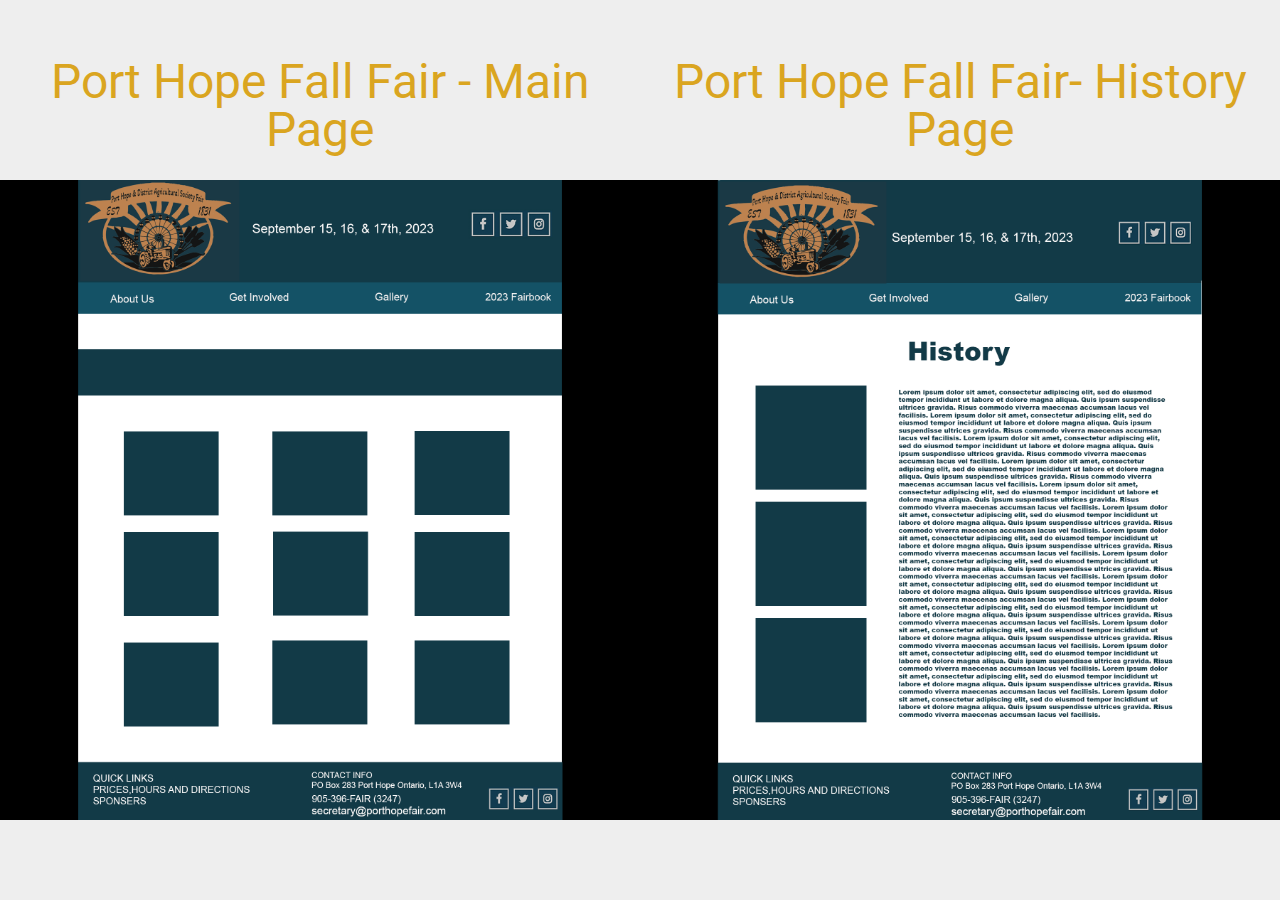
<file: phff /comps/index.html>
<!DOCTYPE html>
<html lang="en">

<head>
    <meta charset="UTF-8">
    <meta http-equiv="X-UA-Compatible" content="IE=edge">
    <meta name="viewport" content="width=device-width, initial-scale=1.0">
    <meta name="author" content="Linda Cheng">
    <meta name="description" content="Template">
    <link rel="preconnect" href="https://fonts.googleapis.com">
    <link rel="preconnect" href="https://fonts.gstatic.com" crossorigin>
    <link href="https://fonts.googleapis.com/css2?family=Roboto&display=swap" rel="stylesheet">
    <link rel="stylesheet" href="../css/reset.css">
    <link rel="stylesheet" href="../css/style.css">
    <title>Document</title>
</head>

<body>
    <main>
        <div class="item">
            <h1>Port Hope Fall Fair - Main Page</h1>
            <p><a href="./comp1.png"><img src="./Images/HomePage.png" alt="Main Page Comp"></a></p>
        </div>
        <div class="item">
            <h1>Port Hope Fall Fair- History Page</h1>
            <p><a href="./comp2.png"></a><img src="./Images/HistoryPage.png" alt="History Page Comp"></a></p>
        </div>
    </main>
</body>

</html>
</file>
<file: phff /css/style.css>
@charset "UTF-8";

html,
body * {
    box-sizing: border-box;

}

html {
    font-size: 16px;
}

body {
    margin: 0;
    padding: 0;
    font-family: 'Roboto', sans-serif;
    background-color: #EEE;
}


main {
    width: 80.0rem;
    margin: 2.0rem auto;
    display: flex;
    flex-direction: row;
    text-align: center;
}

.item {
    width: 50%;
}

.item img {
    width: 100%;
}

h1 {
    font-size: 3.0rem;
    text-align: center;
    color: goldenrod;
    padding: 0.625rem;
    margin: 1.0rem;
}

p {
    line-height: 2.0rem;
}

a:link,
a:hover,
a:active,
a:visited {
    color: #000;
    text-decoration: none;
}

@media screen and (max-width: 25rem) {
    h1 {
        color: red;
        font-size: 2.0rem;
    }
}
</file>
